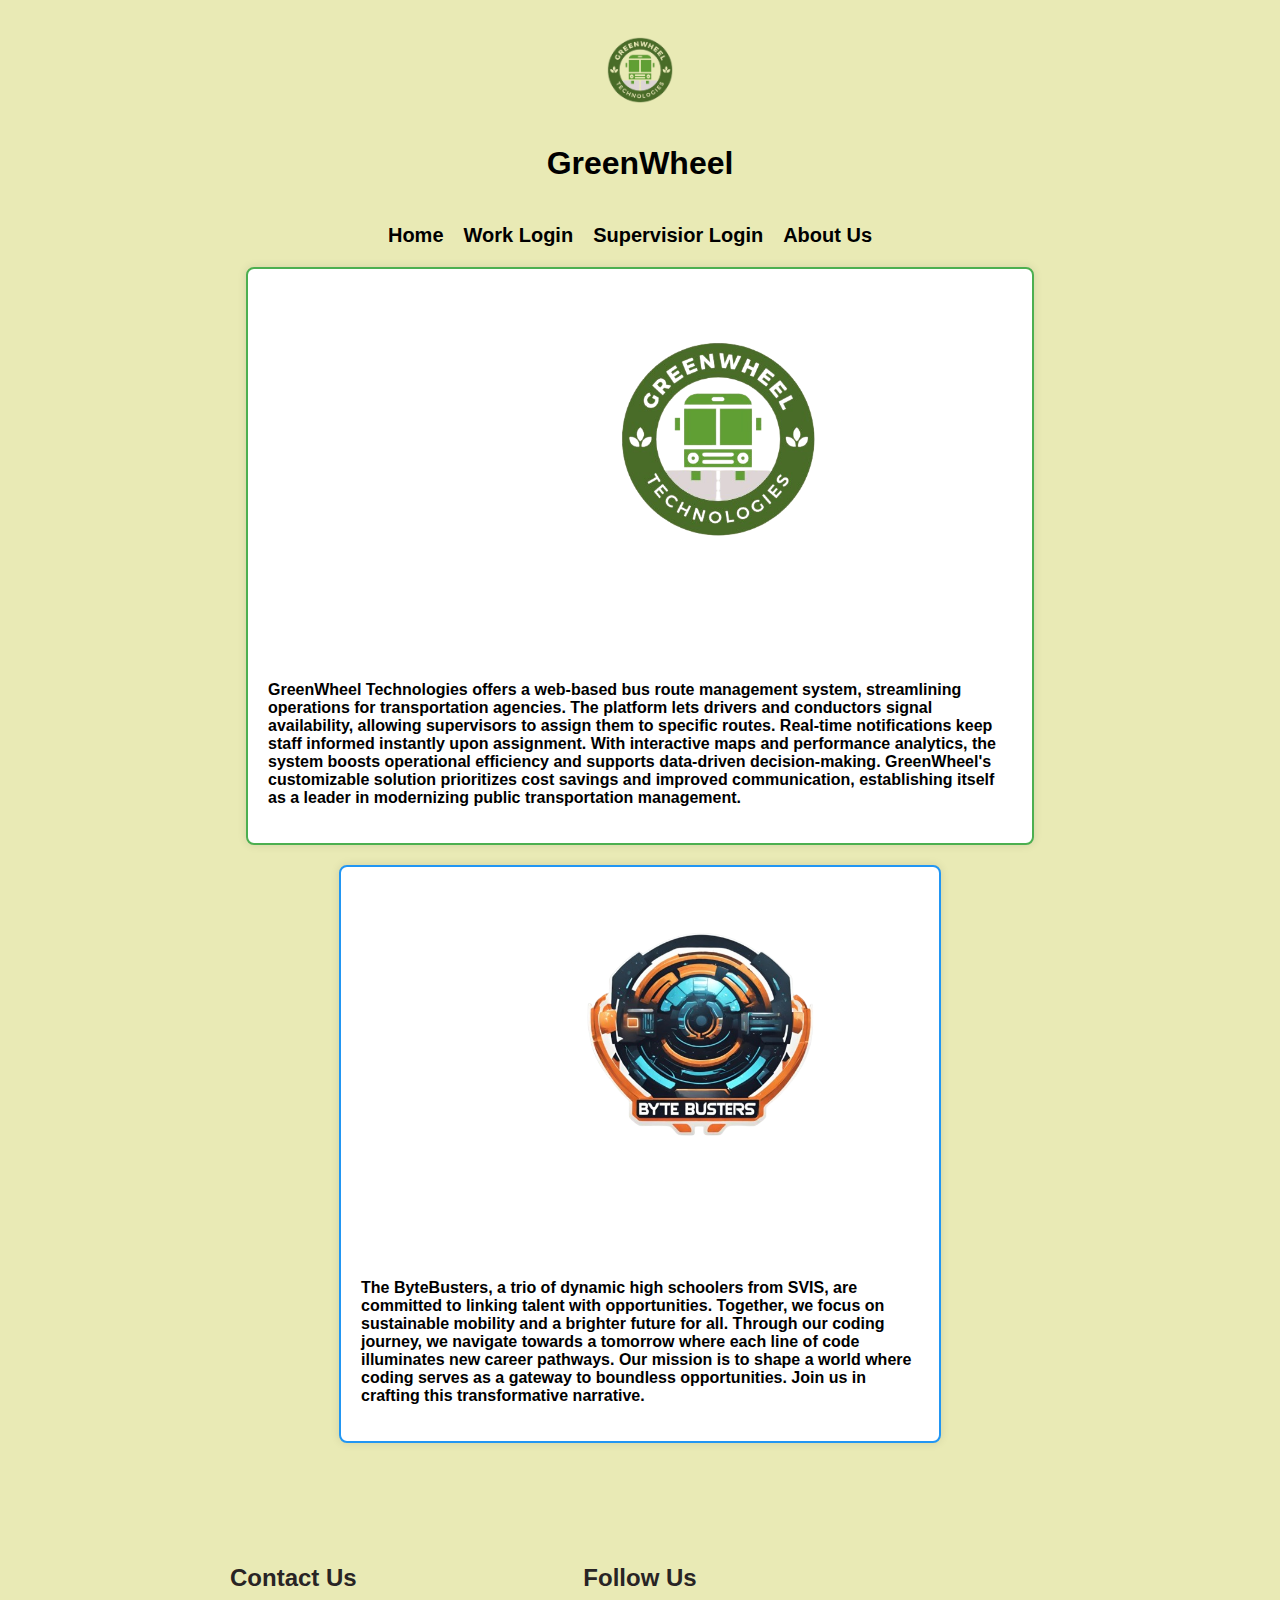
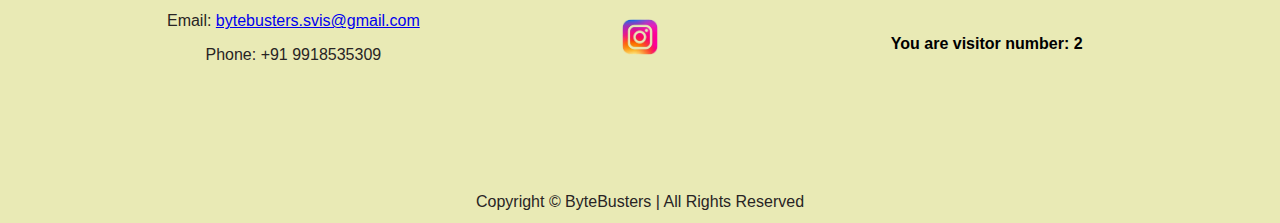
<file: aboutus.html>
<!DOCTYPE html>
<html lang="en">

<head>
    <meta charset="UTF-8">
    <meta name="viewport" content="width=device-width, initial-scale=1.0">
    <title>About Us</title>
    <style>
        body {
            font-family: 'Arial', sans-serif;
            margin: 0;
            padding: 0;
            box-sizing: border-box;
            background-color: rgb(233, 234, 181);
            color: #fff;
        }

        header {
            background-color: rgb(233, 234, 181);
            color: #fff;
            padding: 20px 0;
            text-align: center;
        }

        ul {
            list-style-type: none;
            margin: 0;
            padding: 0;
            display: flex;
            justify-content: center;
            background-color: rgb(233, 234, 181);
        }

        ul li {
            margin-right: 20px;
        }

        ul a {
            text-decoration: none;
            color: #fff;
            font-size: 20px;
            font-weight: bold;
        }

        section {
            display: flex;
            justify-content: space-around;
            flex-wrap: wrap;
            padding: 20px;
        }

        .company-box {
            width: 45%;
            background-color: #fff;
            padding: 20px;
            margin-bottom: 20px;
            border-radius: 8px;
            box-shadow: 0 0 10px rgba(0, 0, 0, 0.1);
            position: relative;
        }

        .greenwheel {
            border: 2px solid #4CAF50;
            width: 60%;
            /* Adjust the width as needed */
        }

        .greenwheel img {
            height: 300px;
            width: 300px;
            padding: 0 300px;
        }

        .bytebusters {
            border: 2px solid #2196F3;
        }

        .bytebusters img {
            height: 300px;
            width: 300px;
            padding: 0 190px;
        }

        .bytebusters p{
            color: black;
            font-weight: bold;
        }

        .greenwheel p{
            color: black;
            font-weight: bold;
        }
        .company-image {
            width: 100%;
            height: auto;
            border-radius: 50%;
            margin-bottom: 20px;
        }

        .company-box h2 {
            text-align: center;
        }

        footer {
            text-align: center;
            background-color: rgb(233, 234, 181);
            padding: 12px 0;
            color: rgb(40, 36, 36);
        }

        header h1{
            color: black;
        }

        ul li a{
            color: black;
        }

         .logo img{
         height: 100px;
         width: 100px;

  }

   
  footer{
    background-color: rgb(233, 234, 181);;
    /*  height: 20px */
  }
  
  .footer{
        display: flex;
        padding: 50px 120px;
        justify-content: space-evenly;
    }
  
  .footer .footer-one .h4{
    font-size: 20px;
  }
  
  .footer ul{
    list-style: none;
  }
  
  .footer > div {
    width: 500px;
  }
  
  footer .rights{
    text-align: center;
    color: rgb(40, 36, 36);
    padding: 12px 0;
  }
  
  .footer .footer-two ul li {
    padding: 4px 0;
  }
  
  .footer .footer-two ul li a{
    text-decoration: none;  
    color: white; 
     
  }
  
  .footer .footer-third ul li {
    padding: 5px 0;
    font-size: 10px;
  }

  .footer-section a img{
    height: 50px;
  }

  .footer-third  .counter{
 color:black;
 padding: 90px 50px;
 font-weight: bold;
}

    </style>
</head>

<body>

    <header>
        <div class="logo"><img src="logo.png">
        <h1>GreenWheel</h1></div>
        
      
    </header>

    <div class="first-sec">
        <div class="logo">
        
        <div class="nav">
        <ul>
          <li><a href="index.html">Home</a></li>
          <li><a href="worker.html">Work Login</a></li>
          <li><a href="supervisor.html">Supervisior Login</a></li>
          <li><a href="aboutus.html">About Us</a></li>
        </ul>
        </div>
      </div>

    <section class="company-container">
        <div class="company-box greenwheel">
            <img src="logo.png" alt="GreenWheel Image" class="company-image">
            <h2>GreenWheel Technologies</h2>
            <p>GreenWheel Technologies offers a web-based bus route management system, streamlining operations for
                transportation agencies. The platform lets drivers and conductors signal availability, allowing
                supervisors to assign them to specific routes. Real-time notifications keep staff informed instantly
                upon assignment. With interactive maps and performance analytics, the system boosts operational
                efficiency and supports data-driven decision-making. GreenWheel's customizable solution prioritizes
                cost savings and improved communication, establishing itself as a leader in modernizing public
                transportation management.</p>
        </div>

        <div class="company-box bytebusters">
            <img src="bblogo.png" alt="ByteBusters Image" class="company-image">
            <h2>ByteBusters</h2>
            <p>The ByteBusters, a trio of dynamic high schoolers from SVIS, are committed to linking talent with
                opportunities. Together, we focus on sustainable mobility and a brighter future for all. Through our
                coding journey, we navigate towards a tomorrow where each line of code illuminates new career
                pathways. Our mission is to shape a world where coding serves as a gateway to boundless
                opportunities. Join us in crafting this transformative narrative.</p>
        </div>
    </section>
    <footer>
      <div class="footer">
        <div class="footer-section">
          <h2>Contact Us</h2>
          <p>Email: <a href="mailto:bytebusters.svis@gmail.com">bytebusters.svis@gmail.com</a></p>
          <p>Phone: <a">+91 9918535309</a></p>
        </div>
        <div class="footer-section">
          <h2>Follow Us</h2>
          <div class="social-icons">
            <a href="https://www.instagram.com/bytebusters.svis/" target="_blank"><img src="instagram.png" alt="Instagram"></a>
            <!-- Add more social media icons as needed -->
          </div>
        </div>
        <div class="footer-third">
  
          <div class="counter"> You are visitor number: <span id="visitorCount">0</span></div>
  
    <script>
      // Function to increment visitor count
      function incrementVisitorCount() {
        // Get the current visitor count from local storage
        let count = localStorage.getItem('visitorCount');
  
        // If count is null or undefined, set it to 0
        if (!count) {
          count = 0;
        }
  
        // Increment the count by 1
        count++;
  
        // Update the visitor count in local storage
        localStorage.setItem('visitorCount', count);
  
        // Update the visitor count on the page
        document.getElementById('visitorCount').textContent = count;
      }
  
      // Call the incrementVisitorCount function when the page loads
      window.onload = incrementVisitorCount;
    </script>
  
        </div>
      </div>
      <div class="footer-rights">Copyright &#169; ByteBusters | All Rights Reserved</div>
    </footer>
  

</body>

</html>
</file>
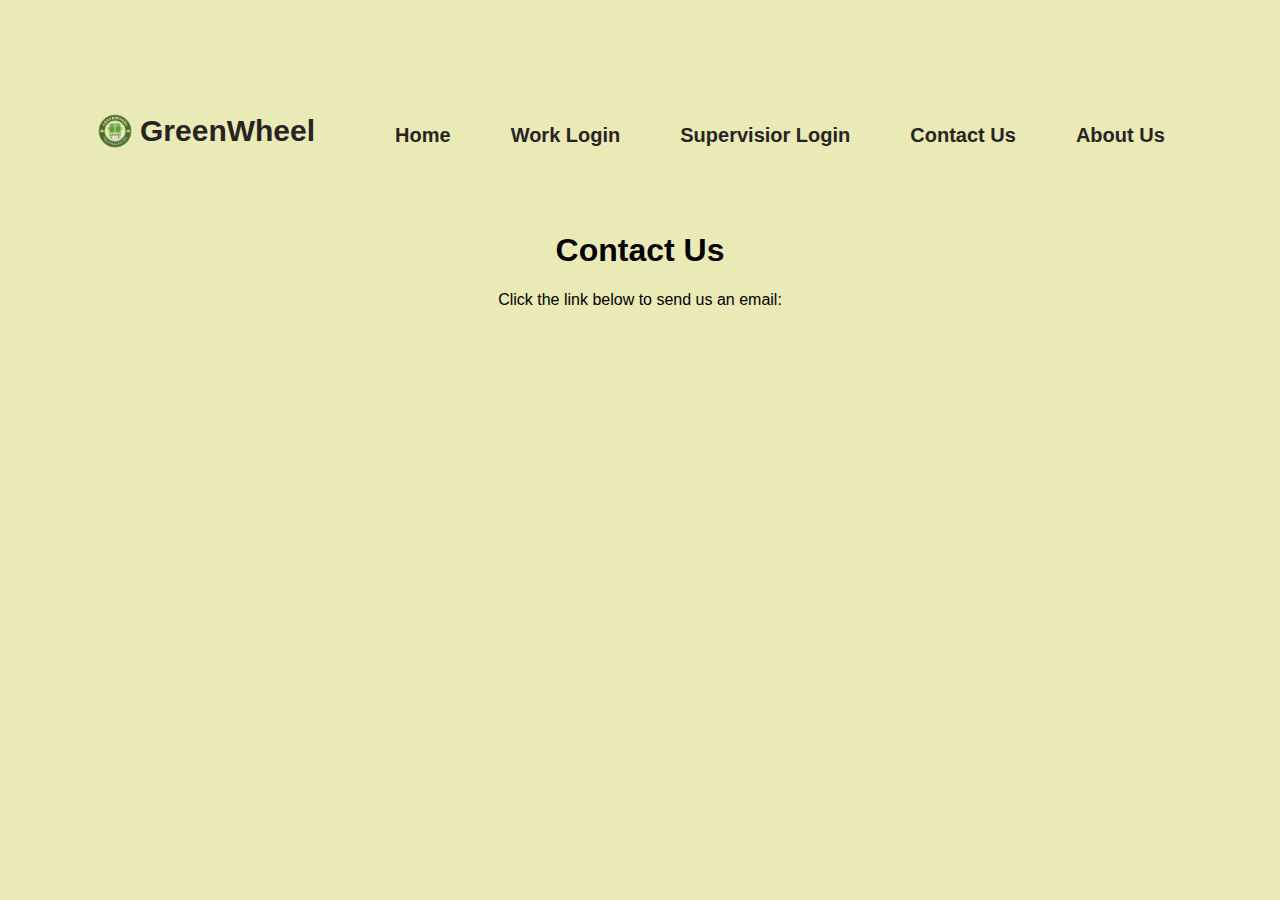
<file: contact.html>
<!DOCTYPE html>
<html lang="en">
<head>
  <meta charset="UTF-8">
  <meta name="viewport" content="width=device-width, initial-scale=1.0">
  <link rel="stylesheet" href="styles.css">
  <title>Your Sleek Website</title>
</head>
<body>

  <header>
    <nav>
      <div class="first-sec">
        <div class="logo">
          <img src="logo.png">
          <h1>GreenWheel</h1>
        </div>
        <div class="nav">
        <ul>
          <li><a href="index.html">Home</a></li>
          <li><a href="worklogin.html">Work Login</a></li>
          <li><a href="supervisor.html">Supervisior Login</a></li>
          <li><a href="contact.html">Contact Us</a></li>
          <li><a href="aboutus.html">About Us</a></li>
        </ul>
        </div>
      </div>
    </nav>
  </header>
    <style>
        body {
            font-family: 'Arial', sans-serif;
            text-align: center;
            margin: 50px;
        }

        a {
            text-decoration: none;
            color: #007BFF;
            font-weight: bold;
            font-size: 1.2em;
            padding: 10px 20px;
            border-radius: 5px;
            display: inline-block;
            margin-top: 10px;
            transition: background-color 0.3s;
        }
         
        h1 {
          color: black;
        }

        p {
          color: black;
        }
        a:hover {
            background-color: #007BFF;
            color: #fff;
        }
    </style>
</head>
<body>
    <h1>Contact Us</h1>
    <p>Click the link below to send us an email:</p></body>
</html>
</file>
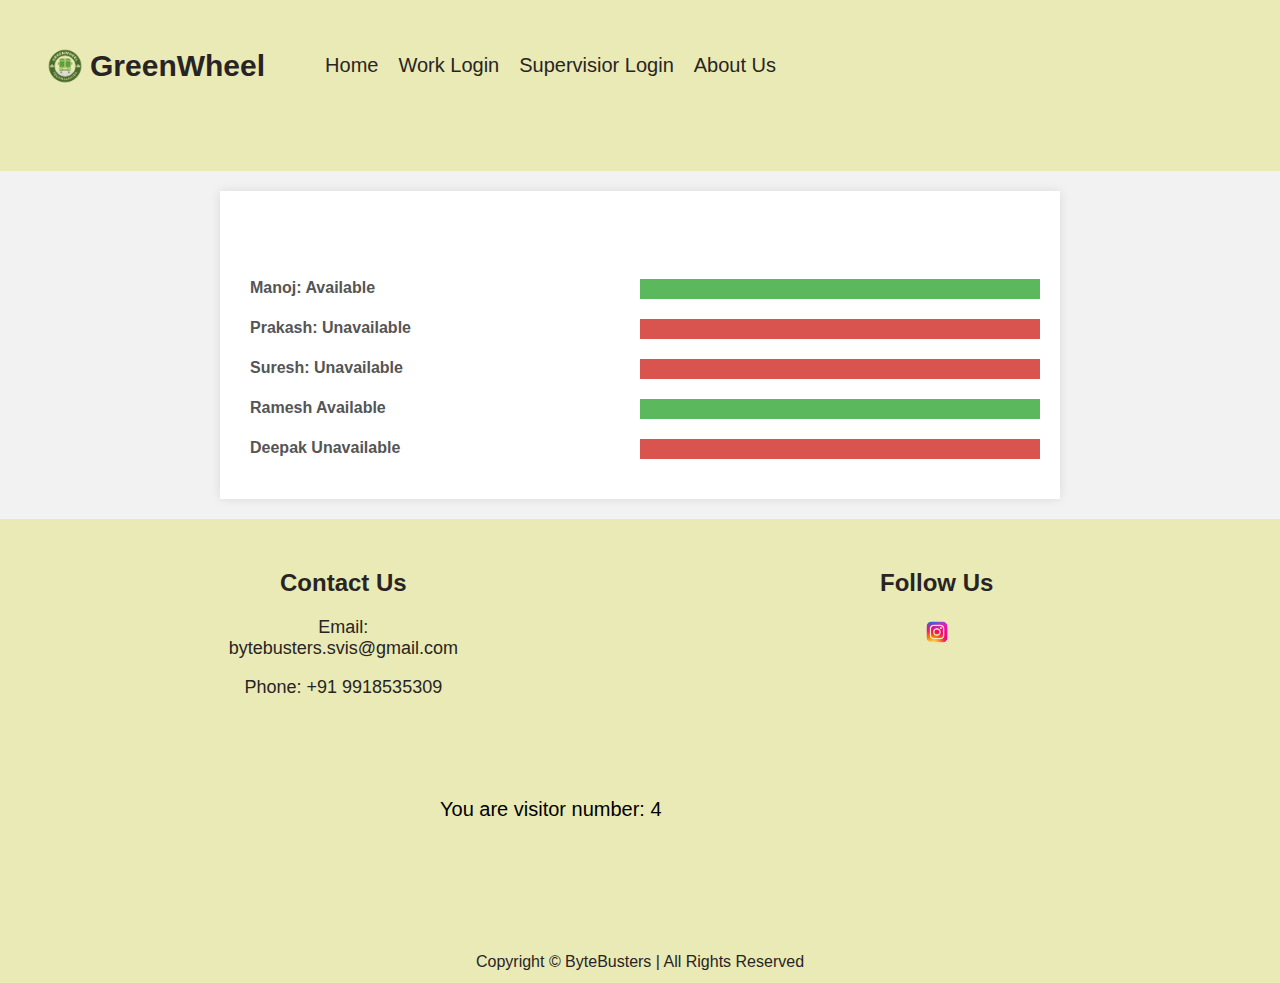
<file: worker.html>
<!DOCTYPE html>
<html lang="en">
<head>
  <meta charset="UTF-8">
  <meta name="viewport" content="width=device-width, initial-scale=1.0">
  <link rel="stylesheet" href="styles.css">
  <title>Your Sleek Website</title>
</head>
<body>
  

  <header>
    <nav>
      <div class="first-sec">
        <div class="logo">
          <img src="logo.png">
          <h1>GreenWheel</h1>
        </div>
        <div class="nav">
        <ul>
          <li><a href="index.html">Home</a></li>
          <li><a href="worker.html">Work Login</a></li>
          <li><a href="supervisor.html">Supervisior Login</a></li>
          <li><a href="aboutus.html">About Us</a></li>
        </ul>
        </div>
      </div>
    </nav>
  </header>
<body>
    
    <header>
<style>

    body {
        font-family: 'Arial', sans-serif;
        margin: 0;
        padding: 0;
        background-color: #f2f2f2;
    }
    
    .window {
        max-width: 800px;
        margin: 20px auto;
        padding: 20px;
        background-color: #fff;
        box-shadow: 0 0 10px rgba(0, 0, 0, 0.1);
    }
    
    .graph-container {
        width: 100%;
        display: flex;
        flex-direction: column;
        align-items: flex-start;
    }
    
    .driver {
        margin-bottom: 15px;
        display: flex;
        justify-content: space-between;
    }
    
    .availability-status {
        font-weight: bold;
        color: #555;
        margin-left: 10px;
    }
    
    .bar {
        height: 20px;
        margin-bottom: 5px;
    }
    
    .available {
        background-color: #5cb85c; /* Green */
    }
    
    .unavailable {
        background-color: #d9534f; /* Red */
    }</style>
</header>

<section id="driver" class="window">
    <h2>Driver List</h2>

    <div class="driver" id="manojSection">
        <span class="availability-status" id="manojStatus"><b>Manoj:</b> Available </span> <div class="bar available" style="width: 50%;"></div> <!-- Manoj Available -->
    </div>

    <div class="driver" id="prakashSection">
        <span class="availability-status" id="prakashStatus"><b>Prakash:</b> Unavailable</span> <div class="bar unavailable" style="width: 50%;"></div> <!-- Suresh Unavailable -->
    </div>

    <div class="driver" id="prakashSection">
        <span class="availability-status" id="sureshStatus"><b>Suresh:</b> Unavailable</span> <div class="bar unavailable" style="width: 50%;"></div> <!-- Suresh Unavailable -->
    </div>

    <div class="driver" id="rameshSection">
        <span class="availability-status" id="rameshStatus"><b>Ramesh</b> Available</span> <div class="bar available" style="width: 50%;"></div> <!-- Ramesh Available -->
    </div>

    <div class="driver" id="deepakSection">
        <span class="availability-status" id="deepakStatus"><b>Deepak</b> Unavailable</span> <div class="bar unavailable" style="width: 50%;"></div> <!-- Deepak Unavailable -->
    </div>


</section>
<footer>
    <div class="footer">
      <div class="footer-section">
        <h2>Contact Us</h2>
        <p>Email: <a href="mailto:bytebusters.svis@gmail.com">bytebusters.svis@gmail.com</a></p>
        <p>Phone: <a">+91 9918535309</a></p>
      </div>
      <div class="footer-section">
        <h2>Follow Us</h2>
        <div class="social-icons">
          <a href="https://www.instagram.com/bytebusters.svis/" target="_blank"><img src="instagram.png" alt="Instagram"></a>
          <!-- Add more social media icons as needed -->
        </div>
      </div>
      <div class="footer-third">

        <div class="counter"> You are visitor number: <span id="visitorCount">0</span></div>

  <script>
    // Function to increment visitor count
    function incrementVisitorCount() {
      // Get the current visitor count from local storage
      let count = localStorage.getItem('visitorCount');

      // If count is null or undefined, set it to 0
      if (!count) {
        count = 0;
      }

      // Increment the count by 1
      count++;

      // Update the visitor count in local storage
      localStorage.setItem('visitorCount', count);

      // Update the visitor count on the page
      document.getElementById('visitorCount').textContent = count;
    }

    // Call the incrementVisitorCount function when the page loads
    window.onload = incrementVisitorCount;
  </script>

      </div>
    </div>
    <div class="footer-rights">Copyright &#169; ByteBusters | All Rights Reserved</div>
  </footer>

</body>
</html>
</file>
<file: styles.css>
body {
    font-family: 'Arial', sans-serif;
    margin: 0;
    padding: 0;
    box-sizing: border-box;
    background-color: rgb(233, 234, 181);
    color: #fff;
  }
  
  .second-sec {
    width: 80%;
    margin: 0 auto;
  }
  
  header {
    background-color: rgb(233, 234, 181);
    color: #fff;
    padding: 20px 0;
  }
  
  nav {
    display: flex;
    justify-content: space-between;
    align-items: right;
  }
  
  .logo {
    display: flex;
    align-items: center;
  }
  
  .logo h1 {
    font-weight: bold;
    margin-right: 20px;
    display: flex; 
    font-size: 30px;
    color: rgb(40, 36, 36);
  }
  
  .first-sec{
    display: flex;
  }
  .first-sec .logo{
    margin: 0 40px;
  }
  
  .first-sec .logo img{
    height: 50px;
    width: 50px;
  }
  
  .first-sec .nav {
    margin: 34px 0;
  }
  
  .nav ul li a{
    justify-content: space-between;
    font-size: 20px;
    color: rgb(40, 36, 36);
    
  }
  .footer{
    padding: 30px 0;
    font-size: 20px;
  }
  nav ul {
    list-style-type: none;
    margin: 0;
    padding: 0;
    display: flex;
  }
  
  nav li {
    margin-right: 20px;
  }
  
  nav a {
    text-decoration: none;
    color: #fff;
  }
  
  .hero {
    background-image: url('bg2.png'); /* Replace with your image */
    background-size: cover;
    background-position: center;
    color: #fff;
    text-align: center;
    padding: 100px 0;
    height: 1000px;
  }
  
  .hero h1 {
    font-size: 60px;
    margin: 0;
  }
  
  .hero p {
    font-size: 40px
  }
  
  .hero .counter{
    font-display: bold;
  }
  
  footer{
    background-color: rgb(233, 234, 181);;
    /*  height: 20px */
  }
  
  .footer{
        display: flex;
        padding: 50px 120px;
        justify-content: space-evenly;
    }
  
  .footer .footer-one .h4{
    font-size: 20px;
  }
  
  .footer ul{
    list-style: none;
  }
  
  .footer > div {
    width: 500px;
  }
  
  footer .rights{
    text-align: center;
    color: rgb(40, 36, 36);
    padding: 12px 0;
  }
  
  .footer .footer-two ul li {
    padding: 4px 0;
  }
  
  .footer .footer-two ul li a{
    text-decoration: none;  
    color: white; 
     
  }
  
  .footer .footer-third ul li {
    padding: 5px 0;
    font-size: 10px;
  }

  #element {
   font-size: 40px;
}
  
.cplogo {
  width: 500px;
  height: 500px;
  border-radius: 50%;
  background-image: url('logo.png');
  margin: 50px auto;
  display: flex;
  justify-content: center;
  align-items: center;
  color: black;
  font-weight: bold;
  font-size: 24px;
}

.icons{
  padding: 0 50px;
  height: 200px;
}
.slogan {
  text-align: center;
  font-size: 36px;
  margin-bottom: 20px;
}

.icons {
  display: flex;
  justify-content: center;
  align-items: center;
}

.icons img {
  width: 30px;
  height: 30px;
  margin: 0 10px;
}

@keyframes fade-in {
  0% {
    opacity: 0;
  }
  100% {
    opacity: 1;
  }
}

.fade-in {
  animation: fade-in 1s ease-in-out;
}


.loginpage {
  max-width: 400px;
  margin: 50px auto;
  padding: 20px;
  border: 1px solid #ccc;
  border-radius: 5px;
}

form {
  display: flex;
  flex-direction: column;
}

form label {
  margin-bottom: 8px;
}

form input {
  padding: 8px;
  margin-bottom: 16px;
}


.footer {
  display: flex;
  flex-wrap: wrap;
  justify-content: space-evenly;
  padding: 30px 0;
  background-color: rgb(233, 234, 181);
}

.footer-section {
  width: 300px;
  text-align: center;
}

.footer-section h2 {
  font-size: 24px;
  margin-bottom: 20px;
  color: rgb(40, 36, 36);
}

.footer-section a {
  text-decoration: none;
  color: rgb(40, 36, 36);
  display: block;
  margin-bottom: 10px;
}

.footer-section p {
  font-size: 18px;
  margin-bottom: 10px;
  color: rgb(40, 36, 36);
}

.footer-section .social-icons {
  display: flex;
  justify-content: center;
}

.footer-section .social-icons img {
  width: 30px;
  height: 30px;
  margin: 0 10px;
}

.footer-rights {
  text-align: center;
  color: rgb(40, 36, 36);
  padding: 12px 0;
  width: 100%;
}

.footer-third  .counter{
 color:black;
 padding: 90px 50px
}
</file>
